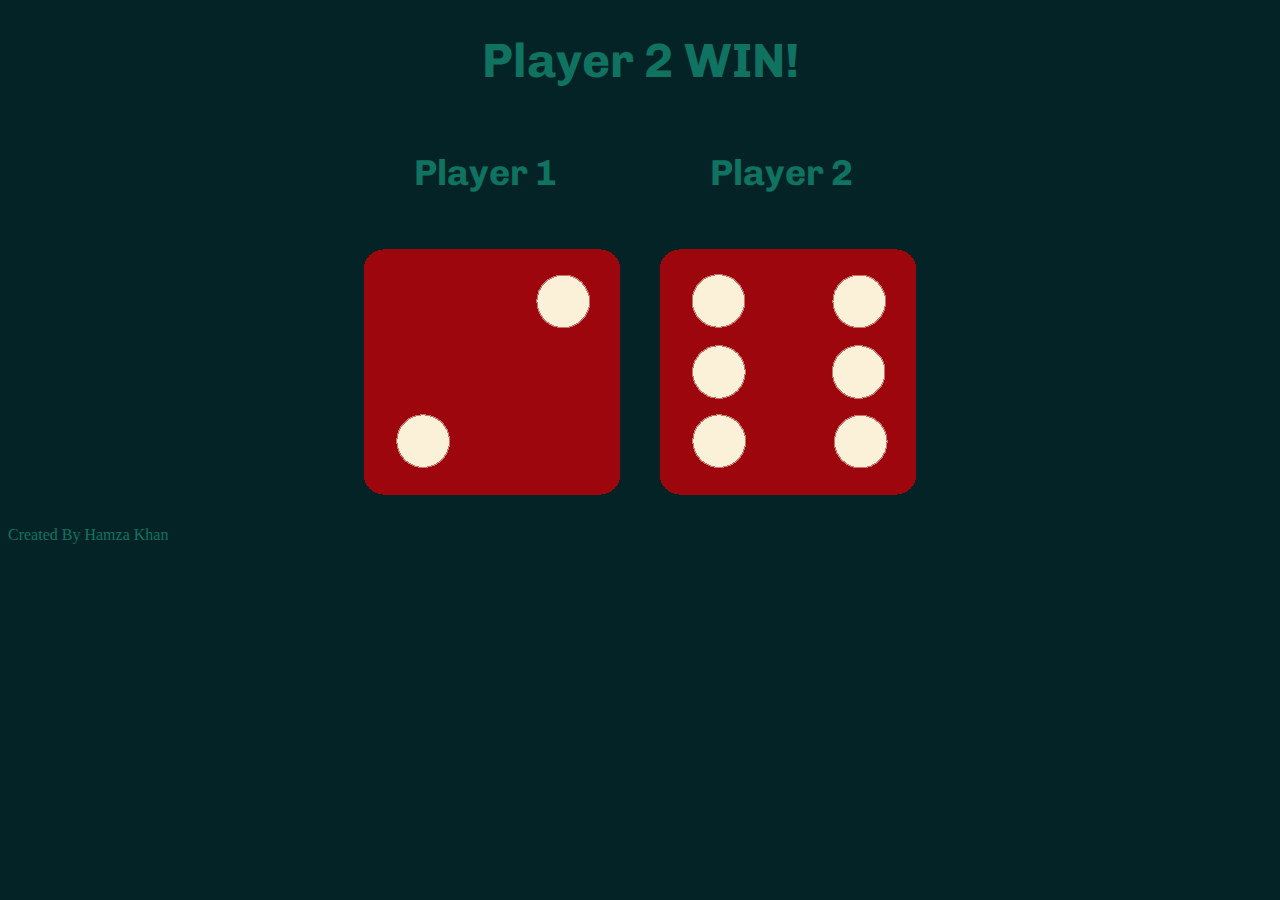
<file: Dice Game/index.html>
<!DOCTYPE html>
<html lang="en">
<head>
    <meta charset="UTF-8">
    <meta name="viewport" content="width=device-width, initial-scale=1.0">
    <title>Dice Game</title>
    <link rel="preconnect" href="https://fonts.googleapis.com">
    <link rel="preconnect" href="https://fonts.gstatic.com" crossorigin>
    <link href="https://fonts.googleapis.com/css2?family=Chivo:wght@600&display=swap" rel="stylesheet">
    <link rel="stylesheet" href="style.css">

</head>
<body>
    <div class="body1">
        <div>
            <h1 class="postion">DICE GAME</h1>
        </div>
        <div class="postion">
            <div >
                <h2>Player 1</h2>
                <img src="./images/dice1.png" alt="dice image">
            </div>
            <div>
                <h2>Player 2</h2>

                <img src="./images/dice3.png" alt="dice image">
            </div>
         </div>
    </div>

    <footer>
        Created By Hamza Khan
    </footer>
    <script src="index.js"></script>
    
</body>
</html>
</file>
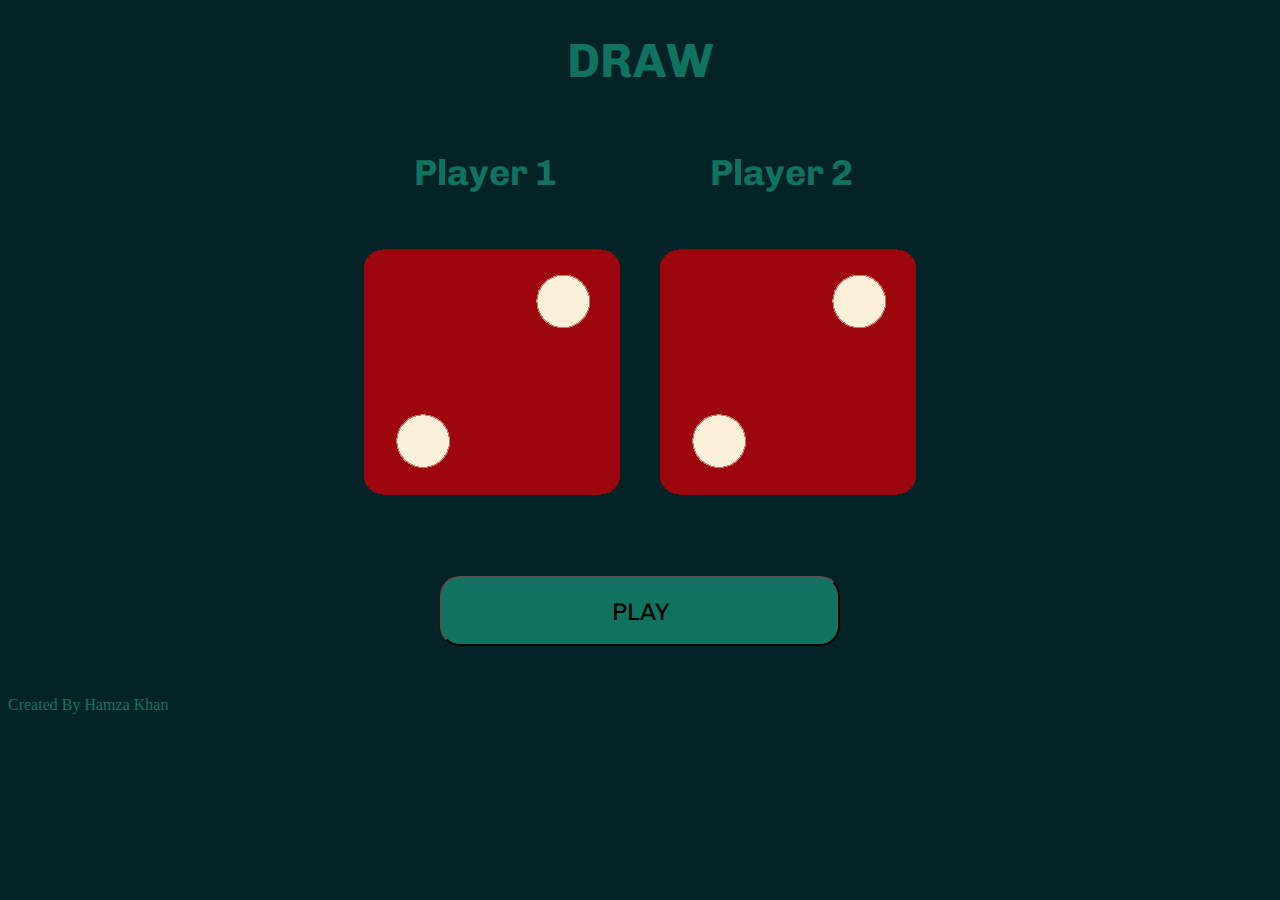
<file: Dice_Game/index.html>
<!DOCTYPE html>
<html lang="en">
<head>
    <meta charset="UTF-8">
    <meta name="viewport" content="width=device-width, initial-scale=1.0">
    <title>Dice Game</title>
    <link rel="preconnect" href="https://fonts.googleapis.com">
    <link rel="preconnect" href="https://fonts.gstatic.com" crossorigin>
    <link href="https://fonts.googleapis.com/css2?family=Chivo:wght@600&display=swap" rel="stylesheet">
    <link rel="stylesheet" href="style.css">

</head>
<body>
    <div class="body1">
        <div>
            <h1 class="postion">DICE GAME</h1>
        </div>
        <div class="postion">
            <div >
                <h2>Player 1</h2>
                <img src="./images/dice1.png" alt="dice image">
            </div>
            <div>
                <h2>Player 2</h2>

                <img src="./images/dice3.png" alt="dice image">
            </div>
            
         </div>
         <div class="postion ">
            <button class="button" onclick="reloadPage()">PLAY</button>
        </div>
    </div>

    <footer>
        Created By Hamza Khan
    </footer>
    <script src="index.js"></script>
    
</body>
</html>
</file>
<file: Dice Game/style.css>
body{
    background-color: #042326;

}
.body1{
    
    
    color: #107361;
    font-family: 'Chivo', sans-serif;
    font-size: x-large;
    height:max-content;
}

.postion{
    display: flex;
    justify-content: center;
    align-items: center;
}
img{
    padding: 20px;
}
footer{
    color: #107361;
}
h2{
    margin-left: 70px;
}
</file>
<file: Dice_Game/style.css>
body{
    background-color: #042326;

}
.body1{
    
    
    color: #107361;
    font-family: 'Chivo', sans-serif;
    font-size: x-large;
    height:max-content;
}

.postion{
    display: flex;
    justify-content: center;
    align-items: center;
}
img{
    padding: 20px;
}
footer{
    color: #107361;
}
h2{
    margin-left: 70px;
}
.button{
    width: 400px;
    height: 70px;
    border-radius: 20px;
    font-family:'Chivo', sans-serif;
    font-size: x-large; 
    background-color: #107361;
    margin: 50px;

}
</file>
